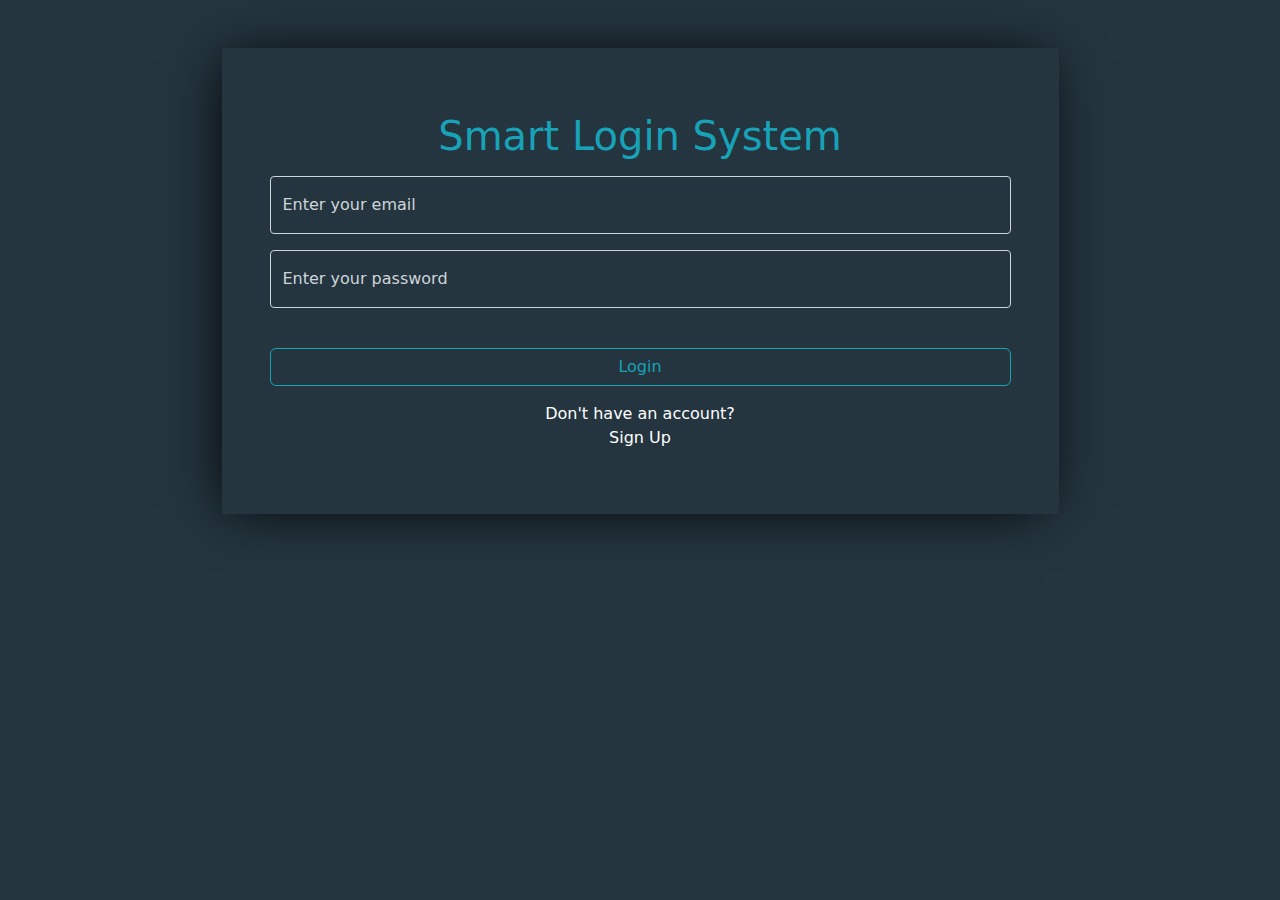
<file: index.html>
<!DOCTYPE html>
<html lang="en">
  <head>
    <meta charset="UTF-8" />
    <meta name="viewport" content="width=device-width, initial-scale=1.0" />
    <title>Login Form</title>

    <link rel="stylesheet" href="./css/bootstrap.min.css" />
    <link rel="stylesheet" href="./css/all.min.css" />
    <link rel="stylesheet" href="./css/mystyle.css" />
  </head>

  <body>
    <section id="loginForm">
      <div class="container py-5">
        <div class="w-75 group mx-auto p-5">
          <h1 class="my-3">Smart Login System</h1>
          <div class="form-floating mb-3">
            <input
              type="email"
              class="form-control"
              id="mailInput"
              placeholder=""
            />
            <div class="d-none">
                <p class="text-danger">
                    Email must be a valid email format.</p>
            </div>
            <label for="mailInput">Enter your email</label>
          </div>
          <div class="form-floating mb-3">
            <input
              type="password"
              class="form-control"
              id="passInput"
              placeholder=""
            />
            <div class="d-none">
              <p class="text-danger">
                At least 8 characters long<br />
                At least one uppercase letter<br />
                At least one lowercase letter<br />
                At least one special character<br />
                At least one digit
              </p>
            </div>
            <label for="passInput">Enter your password</label>
          </div>
                    <div >
            <p id="loginResult" class="text-danger text-center"></p>
          </div>
          <button id="loginBtn" class="btn btn-outline-info w-100 mt-4">
            Login
          </button>
          <div class="mt-3 text-center">
            <p class="text-white">
              Don't have an account?<br />
              <a
                href="./signUp.html"
                target="_self"
                class="text-white fa-beat-fade text-decoration-none"
                >Sign Up</a
              >
            </p>
          </div>
        </div>
      </div>
    </section>

    <script src="./js/bootstrap.bundle.min.js"></script>
    <script src="./js/main.js"></script>
  </body>
</html>
</file>
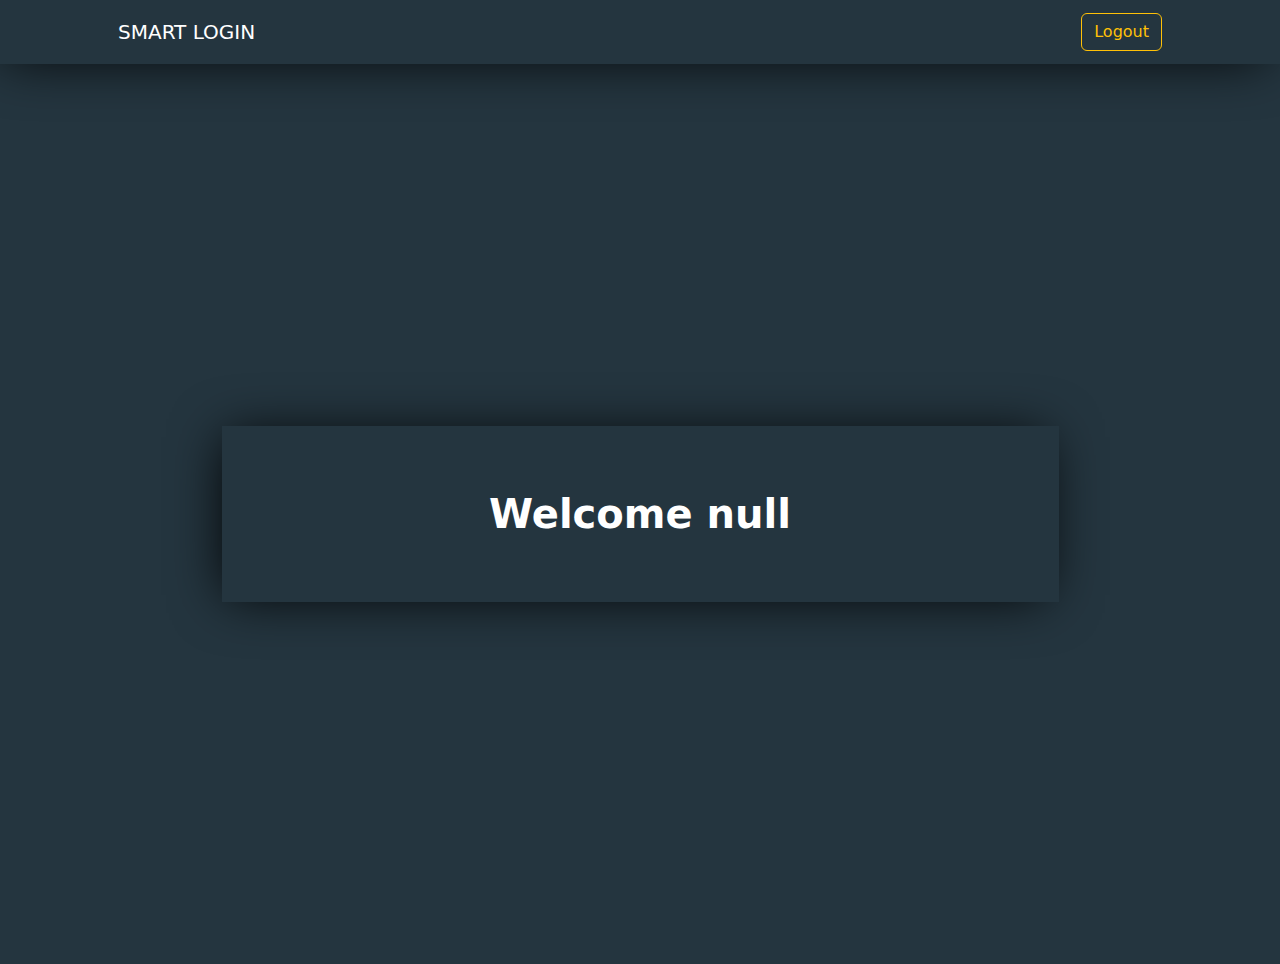
<file: mainPage.html>
<!DOCTYPE html>
<html lang="en">

<head>
    <meta charset="UTF-8">
    <meta name="viewport" content="width=device-width, initial-scale=1.0">
    <title>Main Page</title>
    <link rel="stylesheet" href="./css/bootstrap.min.css">
    <link rel="stylesheet" href="./css/all.min.css">
    <link rel="stylesheet" href="./css/mystyle.css">
</head>

<body>

    <nav class="navbar group">
        <div class="container px-5 py-1">
            <a class="navbar-brand text-white">SMART LOGIN</a>
            <button id="logoutBtn" class="btn btn-outline-warning" type="submit" >Logout</button>
        </div>
    </nav>

    <section id="mainWin">
        <div class="container py-5 d-flex vh-100 align-items-center">
            <div class="w-75 group mx-auto p-5">
                <h1 id="mainpageId" class="my-3 text-white fw-bolder"></h1>
            </div>
    </section>

    <script src="./js/bootstrap.bundle.min.js"></script>
    <script src="./js/main.js"></script>
</body>

</html>
</file>
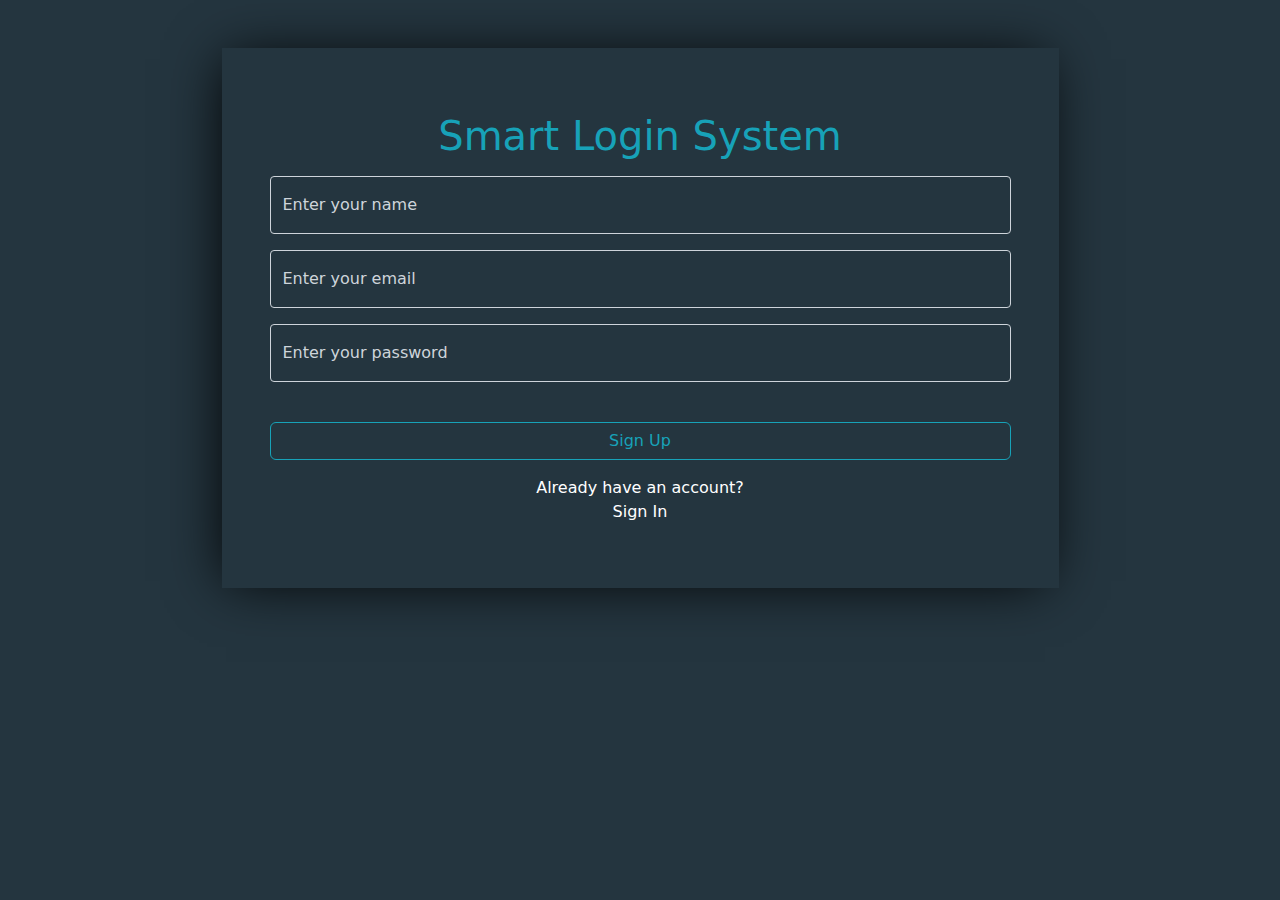
<file: signUp.html>
<!DOCTYPE html>
<html lang="en">
  <head>
    <meta charset="UTF-8" />
    <meta name="viewport" content="width=device-width, initial-scale=1.0" />
    <title>Sign Up Form</title>
    <link rel="stylesheet" href="./css/bootstrap.min.css" />
    <link rel="stylesheet" href="./css/all.min.css" />
    <link rel="stylesheet" href="./css/mystyle.css" />
  </head>

  <body>
    <section id="signUpForm">
      <div class="container py-5">
        <div class="w-75 group mx-auto p-5">
          <h1 class="my-3">Smart Login System</h1>
          <div class="form-floating mb-3">
            <input
              type="text"
              class="form-control"
              id="nameInputSignUp"
              placeholder=""
            />
            <div class="d-none">
              <p class="text-danger">
                Name must start with a capital letter and be at least 4
                characters long.
              </p>
            </div>
            <label for="nameInputSignUp">Enter your name</label>
          </div>
          <div class="form-floating mb-3">
            <input
              type="email"
              class="form-control"
              id="mailInputSignUp"
              placeholder=""
            />
            <div class="d-none">
              <p class="text-danger">Email must be a valid email format.</p>
            </div>
            <label for="mailInputSignUp">Enter your email</label>
          </div>
          <div class="form-floating mb-3">
            <input
              type="password"
              class="form-control"
              id="passInputSignUp"
              placeholder=""
            />
            <div class="d-none">
              <p class="text-danger">
                At least 8 characters long<br />
                At least one uppercase letter<br />
                At least one lowercase letter<br />
                At least one special character<br />
                At least one digit
              </p>
            </div>
            <label for="passInputSignUp">Enter your password</label>
          </div>
          <div id="signUpResult">
            <p class="text-danger text-center"></p>
          </div>
          <button
            id="signupBtn"
            type="button"
            class="btn btn-outline-info w-100 mt-4"
          >
            Sign Up
          </button>
          <div class="mt-3 text-center">
            <p class="text-white">
              Already have an account?<br />
              <a
                href="./index.html"
                class="text-white fa-beat-fade text-decoration-none"
                >Sign In</a
              >
            </p>
          </div>
        </div>
      </div>
    </section>
    <script src="./js/bootstrap.bundle.min.js"></script>
    <script src="./js/main.js"></script>
  </body>
</html>
</file>
<file: css/mystyle.css>
body {
    background-color: #24353f;
}

.group {
    background-color: #24353f;
    box-shadow: -5px 2px 54px -9px rgba(0, 0, 0, 1);

}

h1 {
    color: #17a2b8;
    text-align: center;
}

.form-floating {
    .form-control {
        height: calc(2.25rem + 2px);
        padding: .375rem .75rem;
        background-color: transparent;
        border: 1px solid #ced4da;
        border-radius: .25rem;
        color: #fff;
        font-size: 1rem;
        font-weight: 400;
    }

    label {
        color: #ced4da;
    }
}

.btn-outline-info {
    color: #17a2b8;
    border-color: #17a2b8;
}
</file>
